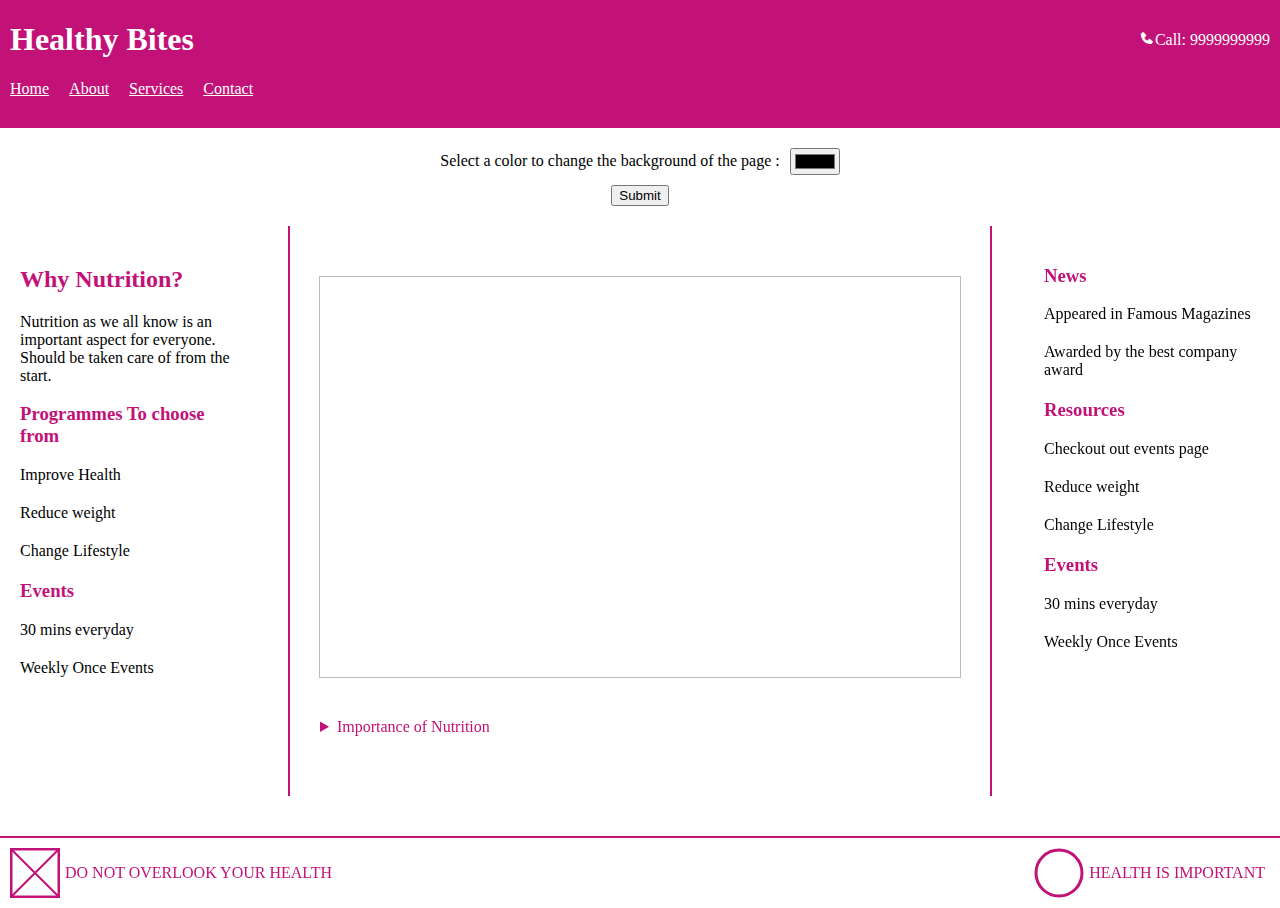
<file: Assignment-00/index.html>
<!DOCTYPE html>
<html lang="en">
<head>
    <meta charset="UTF-8">
    <meta name="viewport" content="width=device-width, initial-scale=1.0">
    <meta name="description" content="Healthy Bites">
    <title>Healthy Bites</title>
    <link href='https://unpkg.com/boxicons@2.1.4/css/boxicons.min.css' rel='stylesheet'>
    <link rel="stylesheet" href="styles.css">
    
    <style>
        main{
            margin-top: 20px;
        }
        .bgclr{
            display: flex;
            flex-direction: column;
            justify-content: center;
            align-items: center;
            gap: 10px;
        }
        .bgclr-selector{
            display: flex;
            justify-content: center;
            align-items: center;
            gap: 10px;
        }
        .frame{
            display: flex;
            flex-direction: column;
            align-items: center;
            margin-top: 30px;
        }
        iframe{
            height: 25rem; 
            width: 40rem;
            border: 1px solid rgba(0, 0, 0, 0.265);

        }
        .dropdown {
            display: inline-block;
            margin: 40px 10px;
            color: #c21278;
        }
        .link{
            padding: 10px;
            display: inline-block;
            color: #c21278;
        }
        .container {
            width: 100%;
            margin: 20px auto;
            display: flex;
            justify-content: space-between;
            flex-wrap: wrap;
        }

        .section-left, .section-center, .section-right {
            box-sizing: border-box;
            padding: 20px;
        }

        .section-left, .section-right {
            width: 20%;        
        }

        .section-center {
            width: 55%;
            border-right: 2px solid #c21278;
            border-left: 2px solid #c21278;
        }

        h2, h3 {
            color: #c21278;
        }

        ul{
            list-style-type: none;
            padding: 0;
        }

        ul li{
            margin-bottom: 20px;
        }

        @media (max-width: 768px) {
            .section-left, .section-center, .section-right {
                width: 100%;
            }
        }
    </style>
</head>
<body>

    <header>
        <div class="header-content">
            <h1 class="logo">Healthy Bites</h1>
            <div class="call-icon"><i class='bx bxs-phone' style='color:#ffffff'></i>Call: 9999999999</div>
        </div>
        
        <nav>
            <ul class="menu">
                <li><a href="index.html">Home</a></li>
                <li><a href="about.html">About</a></li>
                <li><a href="services.html">Services</a></li>
                <li><a href="contact.html">Contact</a></li>
            </ul>
        </nav>
    </header>

    <main>

        <div class="bgclr">
            <div class="bgclr-selector">
                <label for="bgclr">Select a color to change the background of the page : </label>
                <input type="color" id="bgclr">
            </div>
            <button type="button" onclick="changeBGColor()">Submit</button>

        </div>

        <div class="container">

            <div class="section-left">
                <h2>Why Nutrition?</h2>
                <p>Nutrition as we all know is an important aspect for everyone. Should be taken care of from the start.</p>
                <h3>Programmes To choose from</h3>
                <ul>
                    <li>Improve Health</li>
                    <li>Reduce weight</li>
                    <li>Change Lifestyle</li>
                </ul>
                <h3>Events</h3>
                <ul>
                    <li>30 mins everyday</li>
                    <li>Weekly Once Events</li>
                </ul>
            </div>    

            <div class="section-center">
                <div class="frame">
                    <iframe src="https://en.wikipedia.org/wiki/Nutrition" title="Nutrition" name="frame"></iframe>
                </div>
                <div class="dropdown">
                    <details>
                        <summary>
                            Importance of Nutrition
                        </summary>
                        <a href="https://en.wikipedia.org/wiki/Malnutrition" class="link" target="frame">Impact Of Malnutrition</a><br>
                        <a href="https://globalvolunteers.org/why-nutrition-is-a-smart-investment/" class="link" target="frame">Why Invest In Nutrition</a> 
                    </details>
                </div>
            </div>

        <div class="section-right">
            <h3>News</h3>
            <ul>
                <li>Appeared in Famous Magazines</li>
                <li>Awarded by the best company award</li>
            </ul>
            <h3>Resources</h3>
            <ul>
                <li>Checkout out events page</li>
                <li>Reduce weight</li>
                <li>Change Lifestyle</li>
            </ul>
            <h3>Events</h3>
            <ul>
                <li>30 mins everyday</li>
                <li>Weekly Once Events</li>
            </ul>
        </div>

    </div>
        

    </main>

    <footer class="footer">

        <div class="shape">
            <canvas id="square" height="50" width="50"></canvas>
            <p>DO NOT OVERLOOK YOUR HEALTH</p>
        </div>

        <div class="shape">
            <svg>
                <circle cx="25" cy="25" r="23" stroke="#c21278" stroke-width="3" fill="none">
            </svg> 
            <p>HEALTH IS IMPORTANT</p>
        </div>
    </footer>

    <script src="script.js"></script>
    <script>
        function changeBGColor(){
            const bgclr=document.getElementById('bgclr').value;
            document.body.style.backgroundColor= bgclr;
            console.log(bgclr);
        }

    </script>
</body>
</html>
</file>
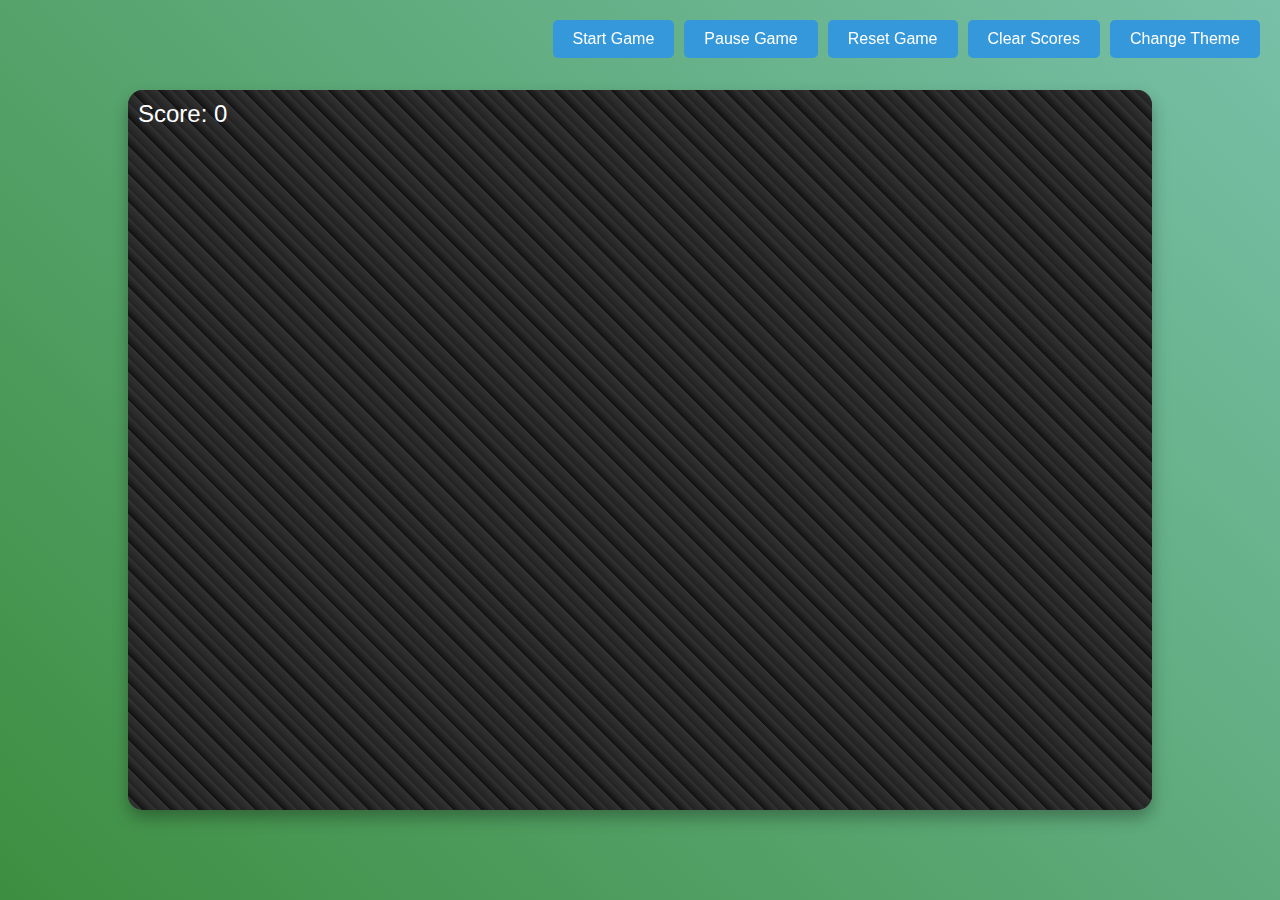
<file: Assignment-04/index.html>
<!DOCTYPE html>
<html lang="en">
<head>
    <meta charset="UTF-8">
    <meta name="viewport" content="width=device-width, initial-scale=1.0">
    <title>Animation Game</title>
    <link rel="stylesheet" href="style.css">
</head>
<body>
    <div class="admin-controls">
        <button id="start-game">Start Game</button>
        <button id="pause-game">Pause Game</button>
        <button id="reset-game">Reset Game</button>
        <button id="clear-scores">Clear Scores</button>
        <button id="change-theme">Change Theme</button>
    </div>

    <div id="game-container">
        <div id="score">Score: 0</div>
        <div id="game-area"></div>
    </div>
    
    <!-- Add jQuery library -->
    <script src="https://code.jquery.com/jquery-3.6.0.min.js"></script>
    <!-- Link to JavaScript game logic -->
    <script src="script.js"></script>
</body>
</html>
</file>
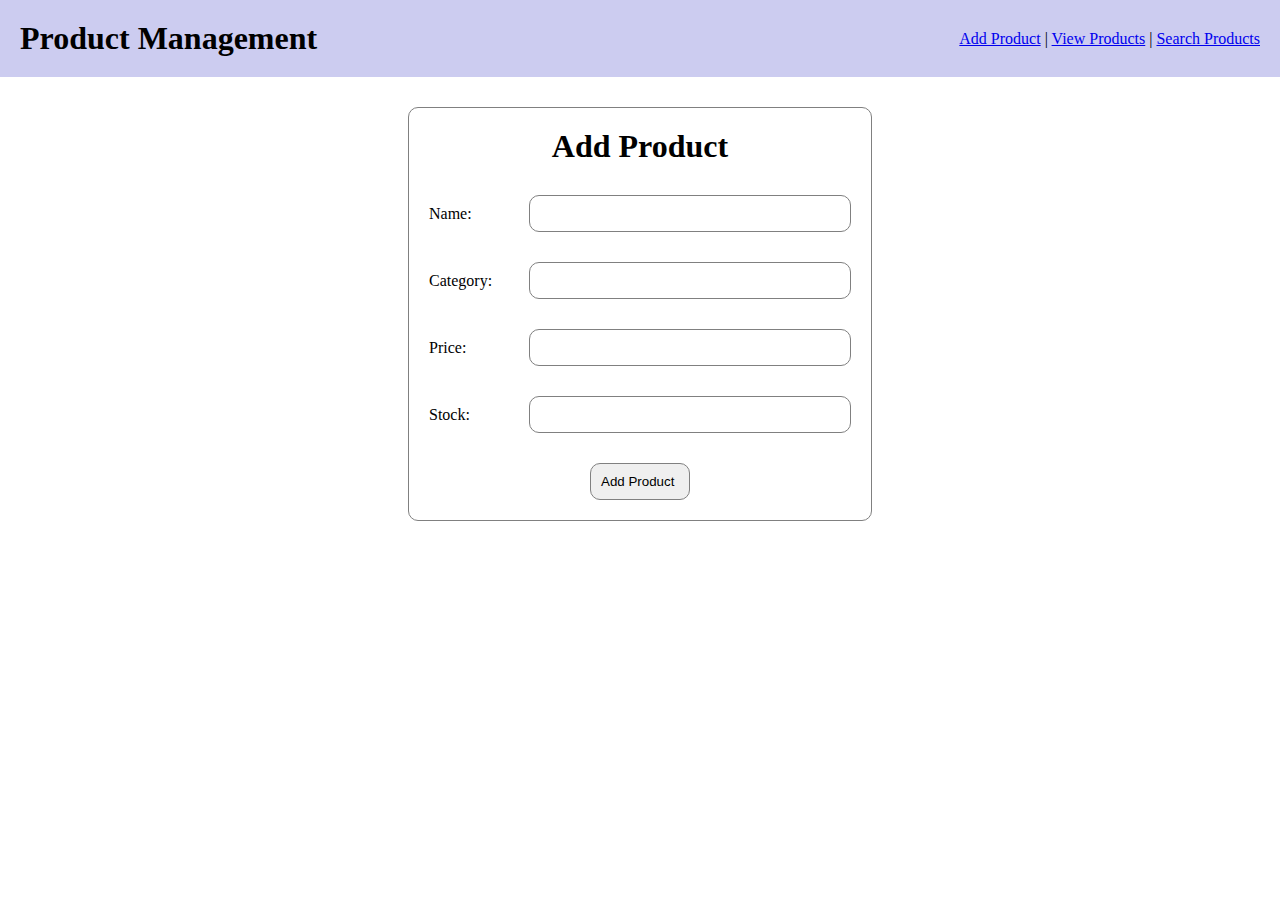
<file: Assignment-02/web/index.html>
<!DOCTYPE html>
<!--
Click nbfs://nbhost/SystemFileSystem/Templates/Licenses/license-default.txt to change this license
Click nbfs://nbhost/SystemFileSystem/Templates/JSP_Servlet/Html.html to edit this template
-->
<!DOCTYPE html>
<head>
    <title>Product Management Dashboard</title>
    <style>
        *{
            padding: 0;
            margin: 0;
        }
        header{
            display: flex;
            align-items: center;
            justify-content: space-between;
            padding: 20px;
            margin-bottom: 30px;
            background-color:  #ccccf0;
        }
        form{
            display:flex;
            flex-direction: column;
            gap: 30px;
        }
        label{
            width: 100px;
        }
        input, button{
            width: 300px;
            padding: 10px;
            border-radius: 10px;
            border: 1px solid grey;
        }
        button{
            width: 100px; 
            display: flex;
            margin: auto;
            text-align: center;
        }
        form div{
            display: flex;
            align-items: center;
        }
        
        main{
            border: 1px solid gray;
            border-radius: 10px;
            width: fit-content;
            margin: auto;
            padding: 20px;
        }
        main h1{
            text-align: center;
            margin-bottom: 30px
        }        
    </style>
</head>
<body>
    <header>
        <h1>Product Management</h1>
        <nav>
            <a href="index.html">Add Product</a> |
            <a href="ViewProductsServlet">View Products</a> |
            <a href="SearchProductsServlet">Search Products</a>
        </nav>
    </header>
    <main>
        <h1>Add Product</h1>
        <form action="AddProductServlet" method="post" id="productForm">
            <input type="hidden" name="id" id="productId">
            <div><label>Name:</label>
            <input type="text" name="name" required></div>
            <div><label>Category:</label>
            <input type="text" name="category"></div>
            <div><label>Price:</label>
            <input type="text" name="price" required></div>
            <div><label>Stock:</label>
            <input type="number" name="stock" min="1" required></div>
            <button type="submit">Add Product</button>
        </form>
    </main>
</body>
</html>
</file>
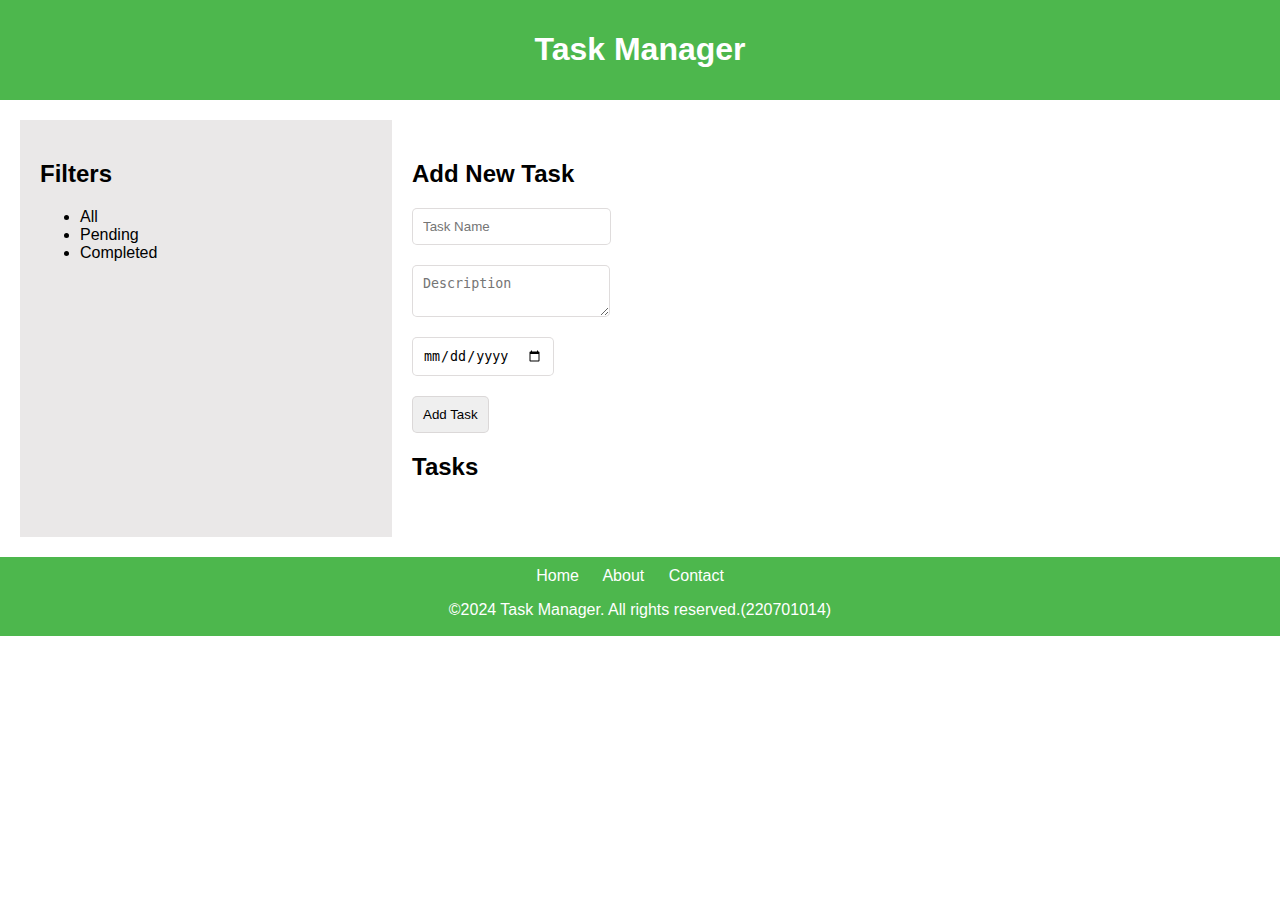
<file: Assignment-01/build/web/index.html>
<!DOCTYPE html>
<!--
Click nbfs://nbhost/SystemFileSystem/Templates/Licenses/license-default.txt to change this license
Click nbfs://nbhost/SystemFileSystem/Templates/JSP_Servlet/Html.html to edit this template
-->

<html lang="en">
<head>
    <meta charset="UTF-8">
    <meta name="viewport" content="width=device-width, initial-scale=1.0">
    <title>Task Manager</title>
    <link rel="stylesheet" href='style.css'>
</head>
<body>
    <header>
        <h1>Task Manager</h1>
    </header>
    
    <div class="container">
        <div class="sidebar">
            <h2>Filters</h2>
            <ul>
                <li><a href="#" class='filter' id="all">All</a></li>
                <li><a href="#" class='filter' id="pending">Pending</a></li>
                <li><a href="#" class='filter' id="completed">Completed</a></li>
            </ul>
        </div>
        
        <main>
            <form action="TaskServlet" class="add-task" onsubmit="return validate(event)">
                <h2>Add New Task</h2>
                <input class="inputs" type="text" name="title" id="title" placeholder="Task Name">
                <textarea class="inputs" name="desc" id="desc" placeholder="Description"></textarea>
                <input class="inputs" type="date" name="duedate" id="duedate">
                <button class="inputs" type="submit" id="addTask">Add Task</button>
            </form>
           <div id="loader"></div>
            <div class="display-task">
                <h2>Tasks</h2>
                <ul id="task-list" class="task-list">
                </ul>
            </div>
        </main>    
    </div>

    <footer>
        <a href="home.html">Home</a>
        <a href="home.html">About</a>
        <a href="home.html">Contact</a>
        <p>&copy;2024 Task Manager. All rights reserved.(220701014)</p>
    </footer>

    <script src='script.js'></script>
    
</body>
</html>
</file>
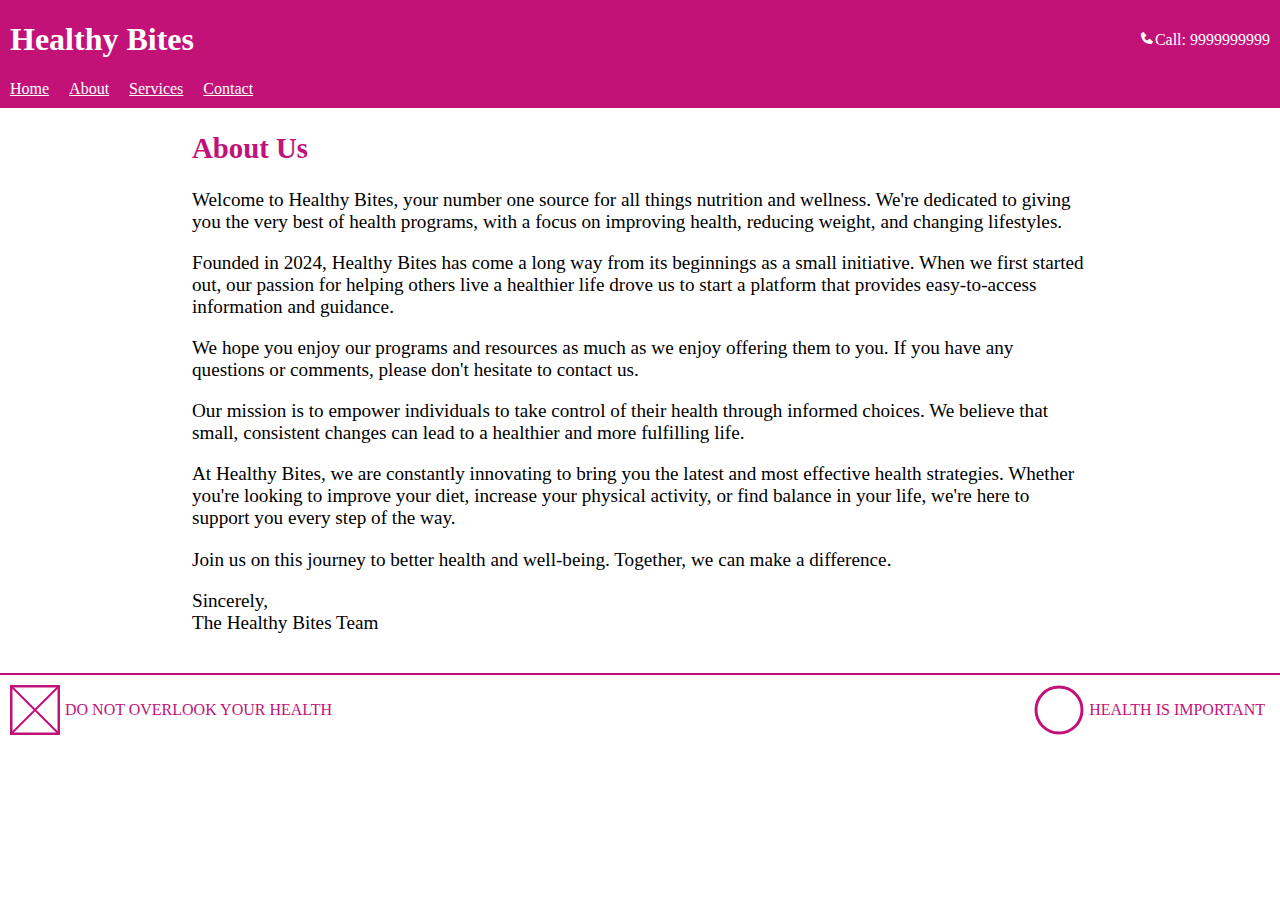
<file: Assignment-00/about.html>
<!DOCTYPE html>
<html lang="en">
<head>
    <meta charset="UTF-8">
    <meta name="viewport" content="width=device-width, initial-scale=1.0">
    <meta name="description" content="Healthy Bites - Your guide to a healthy lifestyle with exercise and diet tips">
    <title>About</title>
    <link href='https://unpkg.com/boxicons@2.1.4/css/boxicons.min.css' rel='stylesheet'>
    <link rel="stylesheet" href="styles.css">
    
    <style>
        h2{
            color: #c21278;
        }
        .content{
            width: 70%;
            margin: auto;
            font-size: larger;
        }
    </style>
</head>
<body>

    <header>
        <div class="header-content">
            <h1 class="logo">Healthy Bites</h1>
            <div class="call-icon"><i class='bx bxs-phone' style='color:#ffffff'></i>Call: 9999999999</div>
        </div>
        
        <nav>
            <ul class="menu">
                <li><a href="index.html">Home</a></li>
                <li><a href="about.html">About</a></li>
                <li><a href="services.html">Services</a></li>
                <li><a href="contact.html">Contact</a></li>
            </ul>
        </nav>
    </header>


    <div class="content">
        <h2>About Us</h2>
        <p>Welcome to Healthy Bites, your number one source for all things nutrition and wellness. We're dedicated to giving you the very best of health programs, with a focus on improving health, reducing weight, and changing lifestyles.</p>

        <p>Founded in 2024, Healthy Bites has come a long way from its beginnings as a small initiative. When we first started out, our passion for helping others live a healthier life drove us to start a platform that provides easy-to-access information and guidance.</p>

        <p>We hope you enjoy our programs and resources as much as we enjoy offering them to you. If you have any questions or comments, please don't hesitate to contact us.</p>

        <p>Our mission is to empower individuals to take control of their health through informed choices. We believe that small, consistent changes can lead to a healthier and more fulfilling life.</p>

        <p>At Healthy Bites, we are constantly innovating to bring you the latest and most effective health strategies. Whether you're looking to improve your diet, increase your physical activity, or find balance in your life, we're here to support you every step of the way.</p>

        <p>Join us on this journey to better health and well-being. Together, we can make a difference.</p>

        <p>Sincerely,<br>The Healthy Bites Team</p>
    </div>

    
    <footer class="footer">

        <div class="shape">
            <canvas id="square" height="50" width="50"></canvas>
            <p>DO NOT OVERLOOK YOUR HEALTH</p>
        </div>

        <div class="shape">
            <svg>
                <circle cx="25" cy="25" r="23" stroke="#c21278" stroke-width="3" fill="none">
            </svg> 
            <p>HEALTH IS IMPORTANT</p>
        </div>
    </footer>
    <script src="script.js"></script>

</body>
</html>
</file>
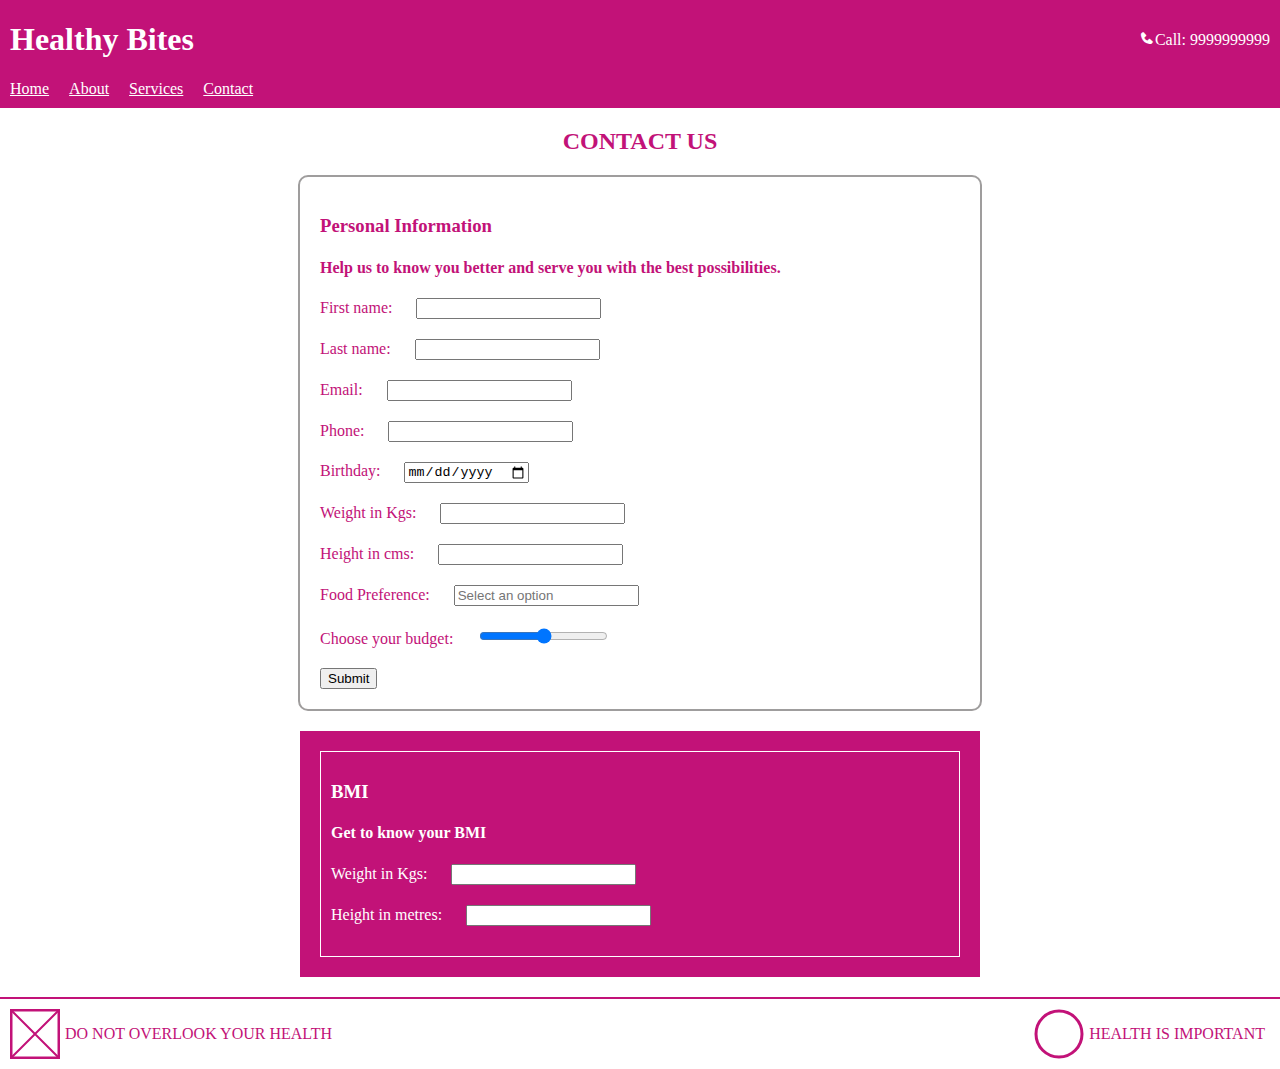
<file: Assignment-00/contact.html>
<!DOCTYPE html>
<html lang="en">
<head>
    <meta charset="UTF-8">
    <meta name="viewport" content="width=device-width, initial-scale=1.0">
    <meta name="description" content="Healthy Bites - Contact">
    <title>Contact</title>
    <link href='https://unpkg.com/boxicons@2.1.4/css/boxicons.min.css' rel='stylesheet'>
    <link rel="stylesheet" href="styles.css">
    
    <style>
        main{
            text-align: center;
            color: #c21278;
        }

        .container{
            border: 2px solid rgba(108, 105, 105, 0.653);
            border-radius: 10px;
            width: 50%;
            padding: 20px;
            margin: auto;
            text-align: left;
        }
        .inputs label{
            margin-right: 20px;
        }
        .inputs{
            margin-bottom: 20px;
        }
        .bmi{
            background-color: #c21278;
            color: #ffffff;
            width: 50%;
            padding: 20px;
            margin: auto;
            margin-top: 20px;
            text-align: left;
        }
        .bmi-inner-border{
            border: 1px solid white;
            padding: 10px;
        }
    </style>

</head>
<body>

    <header>
        <div class="header-content">
            <h1 class="logo">Healthy Bites</h1>
            <div class="call-icon"><i class='bx bxs-phone' style='color:#ffffff'></i>Call: 9999999999</div>
        </div>
        
        <nav>
            <ul class="menu">
                <li><a href="index.html">Home</a></li>
                <li><a href="about.html">About</a></li>
                <li><a href="services.html">Services</a></li>
                <li><a href="contact.html">Contact</a></li>
            </ul>
        </nav>
    </header>

    <main>
        <h2>CONTACT US</h2>
        <div class="container">
            <h3>Personal Information</h3>
            <h4>Help us to know you better and serve you with the best possibilities.</h4>
            <form id="contact-form">
                <div class="inputs">
                    <label for="First_name">First name:</label>
                    <input type="text" id="First_name" name="First_name">
                </div>
                
                <div class="inputs">
                    <label for="Last_name">Last name:</label>
                    <input type="text" id="Last_name" name="Last_name">
                </div>

                <div class="inputs">
                    <label for="email">Email:</label>
                    <input type="text" id="email" name="email">
                </div> 

                <div class="inputs">
                    <label for="phone">Phone:</label>
                    <input type="tel" id="phone" name="phone">
                </div>

                <div class="inputs">
                    <label for="birthday">Birthday:</label>
                    <input type="date" id="birthday" name="birthday">
                </div>

                <div class="inputs">
                    <label for="weight">Weight in Kgs:</label>
                    <input type="text" id="weight" name="weight">
                </div>

                <div class="inputs">
                    <label for="height">Height in cms:</label>
                    <input type="text" id="height" name="height">
                </div>

                <div class="inputs">
                    <label for="food_preference">Food Preference:</label>
                    <input list="food_preferences" id="food_preference" name="food_preference" placeholder="Select an option">
                    <datalist id="food_preferences">
                        <option value="Vegetarian">
                        <option value="Non-vegetarian">
                        <option value="Eggetarian">
                        <option value="Vegan">
                    </datalist>
                </div>

                <div class="inputs">
                    <label for="budget">Choose your budget:</label>
                    <input type="range" id="budget" name="budget" min="0" max="100" value="50">
                </div>
                
                <input type="submit" value="Submit">
            </form>
        </div>

        <div class="bmi">
            <div class="bmi-inner-border">
                <h3>BMI</h3>
                <h4>Get to know your BMI</h4>
                <form id="bmi">
                    <div class="inputs">
                        <label for="weight_bmi">Weight in Kgs:</label>
                        <input type="text" id="weight_bmi" name="weight_bmi">
                    </div>
                    <div class="inputs">
                        <label for="height_bmi">Height in metres:</label>
                        <input type="text" id="height_bmi" name="height_bmi">
                    </div>
                    <output id="output"></output>
                </form>
            </div>
        </div>
        
    </main>

    <footer class="footer">

        <div class="shape">
            <canvas id="square" height="50" width="50"></canvas>
            <p>DO NOT OVERLOOK YOUR HEALTH</p>
        </div>

        <div class="shape">
            <svg>
                <circle cx="25" cy="25" r="23" stroke="#c21278" stroke-width="3" fill="none">
            </svg> 
            <p>HEALTH IS IMPORTANT</p>
        </div>
    </footer>

    <script src="script.js"></script>

    <script>
        const weightInput = document.getElementById('weight_bmi');
        const heightInput = document.getElementById('height_bmi');
        const output = document.getElementById('output');

        function calculateBMI() {
            const weight = parseFloat(weightInput.value);
            const height = parseFloat(heightInput.value);

            if (!isNaN(weight) && !isNaN(height) && height > 0) {
                const bmi = (weight / (height * height));
                output.textContent = `Your BMI : ${bmi}`;
            } else {
                output.textContent = "Please enter valid values.";
            }
        }

        weightInput.addEventListener('input', calculateBMI);
        heightInput.addEventListener('input', calculateBMI);
    </script>
    
</body>
</html>
</file>
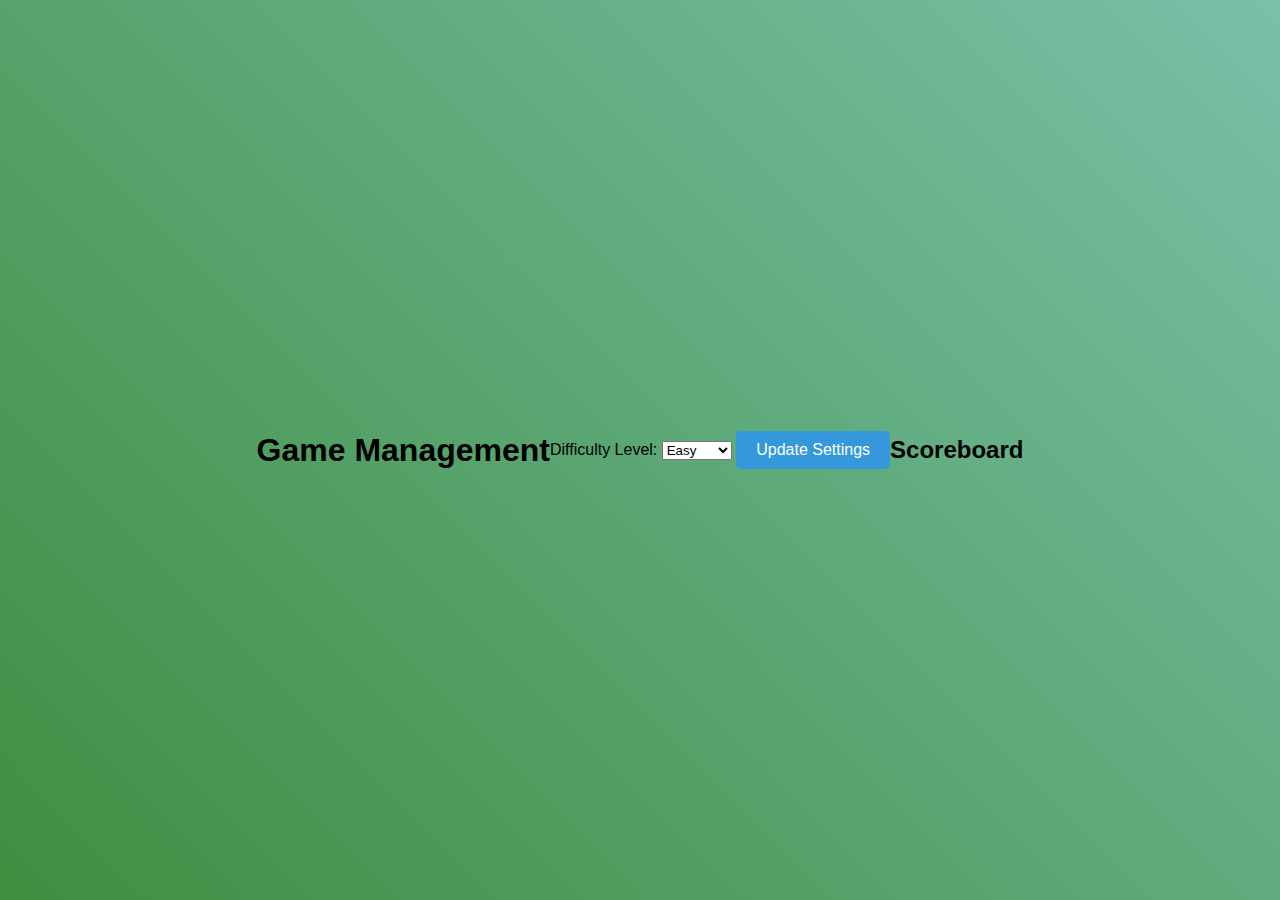
<file: Assignment-04/manager.html>
<!DOCTYPE html>
<html lang="en">
<head>
  <meta charset="UTF-8">
  <meta name="viewport" content="width=device-width, initial-scale=1.0">
  <title>Game Management</title>
  <link rel="stylesheet" href="style.css">
  <script src="https://code.jquery.com/jquery-3.6.0.min.js"></script>
</head>
<body>
  <h1>Game Management</h1>
  <div id="settings">
    <label>Difficulty Level:
      <select id="difficulty">
        <option value="easy">Easy</option>
        <option value="medium">Medium</option>
        <option value="hard">Hard</option>
      </select>
    </label>
    <button id="update-settings">Update Settings</button>
  </div>
  <div id="scoreboard">
    <h2>Scoreboard</h2>
    <ul id="score-list"></ul>
  </div>
  <script src="script.js"></script>
</body>
</html>
</file>
<file: Assignment-00/styles.css>
body{
    margin: 0;
    padding: 0;
    display: flex ;
    flex-direction: column;
}
header, main {
    flex: 1; /* Allows the main content to take up the remaining space */
}
header{
    background-color: #c21278;
    color: #ffffff;
    padding: 10px;
    padding-top: 0;
}
.header-content{
    display: flex;
    align-items: center;
    justify-content: space-between;    
}
nav ul{
    display: flex;
    margin: 0;
    padding: 0;

}
nav ul li{
    display: flex;
    flex-direction: row;
    margin-right: 20px;
    
}
nav ul li a{
    color: #ffffff;
}

.footer{
    border-top: 2px solid #c21278;
    margin: 0;
    margin-top: 20px;
    padding: 0;
    display: flex;
    justify-content: space-between;
}
.shape{
    color: #c21278;
    margin: 10px;
    padding: 0;
    display: flex;
    justify-content: left;

}
.shape canvas,svg{
    width: 50px;
    height: 50px;
}

.shape p{
    margin: 5px;
    display: flex;
    align-items: center;
}
</file>
<file: Assignment-04/style.css>
body {
    margin: 0;
    font-family: Arial, sans-serif;
    display: flex;
    justify-content: center;
    align-items: center;
    height: 100vh;
    background: linear-gradient(45deg, #3e8e41, #78c0a8);
}

.admin-controls {
    position: fixed;
    top: 20px;
    right: 20px;
    display: flex;
    gap: 10px;
}

button {
    padding: 10px 20px;
    font-size: 16px;
    cursor: pointer;
    background-color: #3498db;
    color: white;
    border: none;
    border-radius: 5px;
}

#game-container {
    width: 80%;
    height: 80%;
    background: #333;
    border-radius: 15px;
    position: relative;
    overflow: hidden;
    display: flex;
    justify-content: center;
    align-items: center;
    box-shadow: 0 8px 16px rgba(0, 0, 0, 0.3);
}

#score {
    color: #fff;
    font-size: 24px;
    position: absolute;
    top: 10px;
    left: 10px;
    z-index: 10;
}

#game-area {
    width: 100%;
    height: 100%;
    position: relative;
    background: repeating-linear-gradient(45deg, #222, #333 10px, #111 10px, #333 20px);
}

.circle {
    width: 50px;
    height: 50px;
    border-radius: 50%;
    position: absolute;
    background-color: #f39c12;
    animation: spin 5s infinite linear;
}

@keyframes spin {
    from { transform: rotate(0deg); }
    to { transform: rotate(360deg); }
}
</file>
<file: Assignment-01/build/web/style.css>
/*
Click nbfs://nbhost/SystemFileSystem/Templates/Licenses/license-default.txt to change this license
Click nbfs://nbhost/SystemFileSystem/Templates/JSP_Servlet/CascadeStyleSheet.css to edit this template
*/
/* 
    Created on : 9 Sept 2024, 1:01:15 am
    Author     : AFRIN
*/

body{
    margin: 0;
    padding: 0;
    font-family: Arial, Helvetica, sans-serif;
}
button, .inputs{
    border-radius: 5px;
    border: 1px solid #d3cfcfbc;
    outline: #807e7e;
}
button:hover, .inputs:hover{
    background-color: #4cb94c50;
}
.container{
    display: flex;
    margin: 20px;

}
.sidebar{
    background-color: #d3cfcf7b;
    padding: 20px;
    width: 30%;
    box-sizing: border-box;
}
.sidebar a{
    text-decoration: none;
    color: black;
}
header{
    background-color: #4db74d;
    color: white;
    padding: 10px;
    text-align: center;
}
main{
    margin: 20px;
    width: 60%;
}
.inputs{
    display: block;
    margin-bottom: 20px;    /* trbl */
    padding:10px;
}
button{
    padding: 0 20px;
}
.task-list{
    list-style: none;
    display: flex;
    flex-direction: column;
    gap: 20px;
    width: 100%;
}
.task-list li{
    display: flex;
    gap: 10px;
    justify-content: space-between;
}
.completed{
     text-decoration: line-through;
     color: gray;
}
.task-list span{
    display: block;
    font-size: 0.8rem;
}
footer{
    background-color: #4db74d;
    padding: 10px 0 1px 0;
    color: white;
    text-align: center;
}
footer a{
    color: white;
    text-decoration: none;
    margin-right: 20px;
}

#loader {
    border: 10px solid #f3f3f3;
    border-radius: 50%;
    border-top: 10px solid #4db74d;
    width: 30px;
    height: 30px;
    animation: spin 2s linear infinite;
    display: none;
}
@keyframes spin {
    0% { transform: rotate(0deg); }
    100% { transform: rotate(360deg); }
}
</file>
